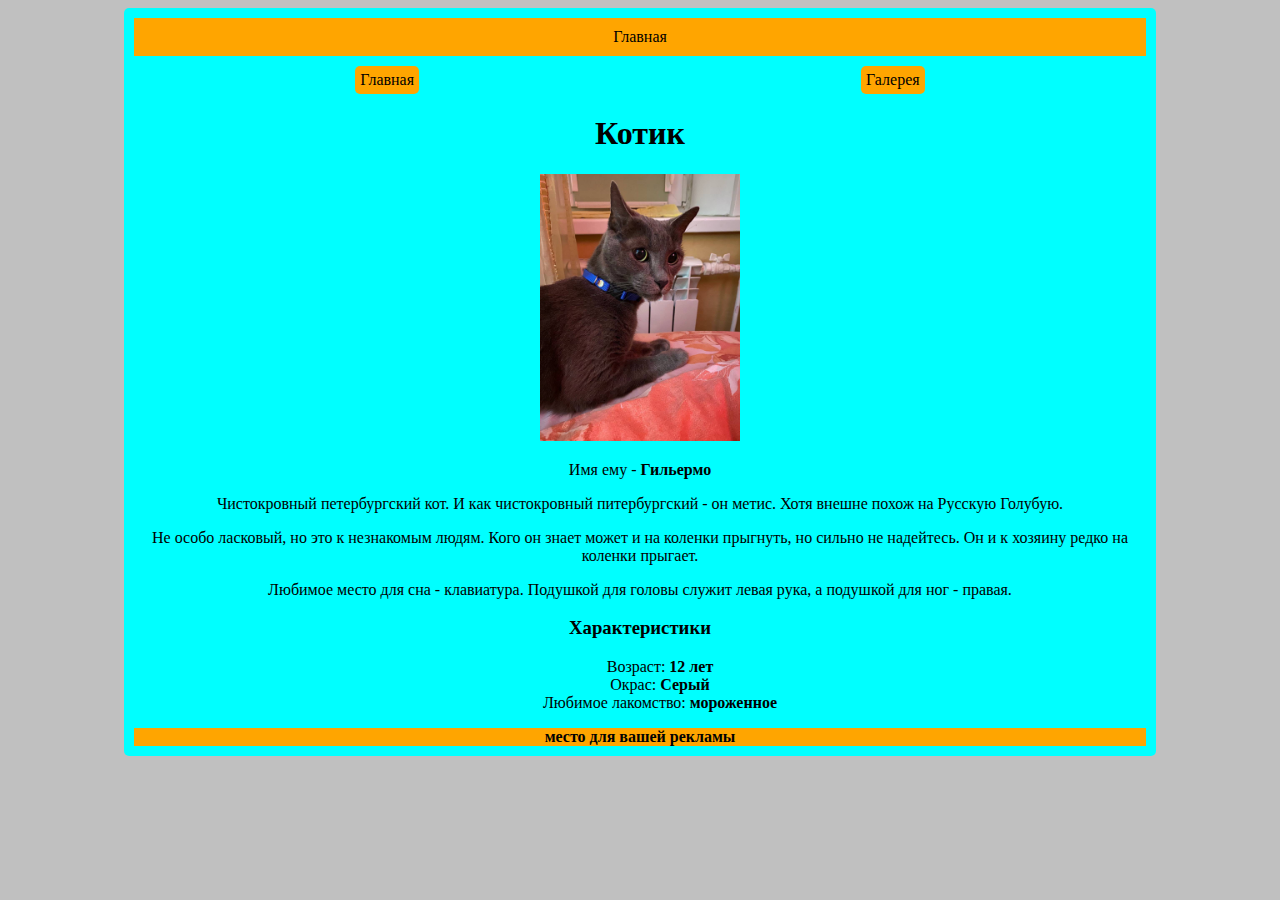
<file: index.html>
<!DOCTYPE html>
<html lang="en">
<head>
    <meta charset="UTF-8">
    <title>Главная</title>
    <link rel="stylesheet" href="./css/style.css">
</head>
<body>
    <div class="container">
        <div class="header">
            <div>Главная</div>
        </div>
        <div class="nav">
            <a href="index.html">Главная</a>
            <a href="gallery.html">Галерея</a>
        </div>
        <div class="main">
            <h1>Котик</h1>
            <img src="./img/1.jpeg" alt="Котики" width="200"><br>
            <p>Имя ему - <b>Гильермо</b></p>
            <p>
                Чистокровный петербургский кот. И как чистокровный питербургский - он метис. Хотя внешне похож на Русскую Голубую.
            </p>
            <p>
                Не особо ласковый, но это к незнакомым людям. Кого он знает может и на коленки прыгнуть, но сильно не надейтесь. Он и к хозяину редко на коленки прыгает.
            </p>
            <p>
                Любимое место для сна - клавиатура. Подушкой для головы служит левая рука, а подушкой для ног - правая.
            </p>
        <div>
            <h3>Характеристики</h3>
            <div>
                <ul>
                    <li>Возраст: <b>12 лет</b></li>
                    <li>Окрас: <b>Серый</b> </li>
                    <li>Любимое лакомство: <b>мороженное</b></li>
                </ul>
            </div>
        </div>
        </div>
        <div class="footer">
            <b>место для вашей рекламы</b>
        </div>
    </div>
</body>
</html>
</file>
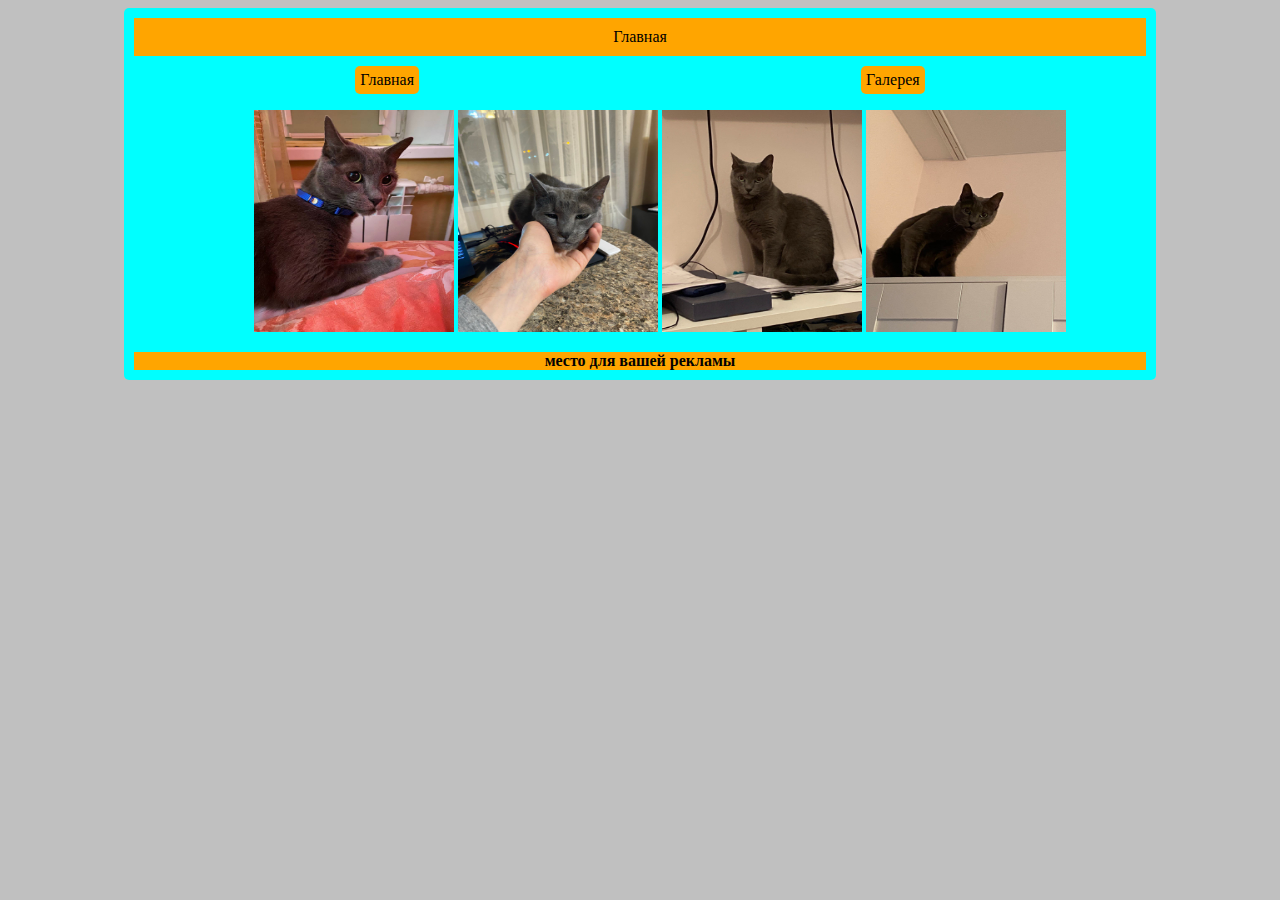
<file: gallery.html>
<!DOCTYPE html>
<html lang="en">
<head>
    <meta charset="UTF-8">
    <title>Главная</title>
    <link rel="stylesheet" href="./css/style.css">
</head>
<body>
    <div class="container">
        <div class="header">
            <div>Главная</div>
        </div>
        <div class="nav">
            <a href="index.html">Главная</a>
            <a href="gallery.html">Галерея</a>
        </div>
        <div>
            <ul>
                <li style="display:inline;"><img src="./img/1.jpeg" width="200" height="222"></li>
                <li style="display:inline;"><img src="./img/2.jpeg" width="200" height="222"></li>
                <li style="display:inline;"><img src="./img/3.jpeg" width="200" height="222"></li>
                <li style="display:inline;"><img src="./img/4.jpeg" width="200" height="222"></li>
            </ul>
        </div>
        <div class="footer">
            <b>место для вашей рекламы</b>
        </div>
    </div>
</body>
</html>
</file>
<file: css/style.css>
body {
    background-color: silver;
}

.container {
    background-color: aqua;
    padding: 10px;
    max-width: 80%;
    margin: 0 auto;
    border-radius: 5px;
}

.nav {
    display: flex;
    justify-content: space-around;
    margin-top: 10px;
}

.nav a:hover {
    background-color: black;
    color: white;
}

.nav a {
    text-decoration: none;
    color: black;
    background-color: orange;
    padding: 5px;
    border-radius: 5px;
    transition: 1s;
}

.header {
    text-align: center;
    background-color: orange;
    text-align: center;
    padding: 10px;
}

.footer {
    color: rgb(2, 2, 2);
    text-align: center;   
    background-color: orange;
}

.main {
    text-align: center;
}

ul {
    list-style-type: none;
    text-align:center;
}
</file>
